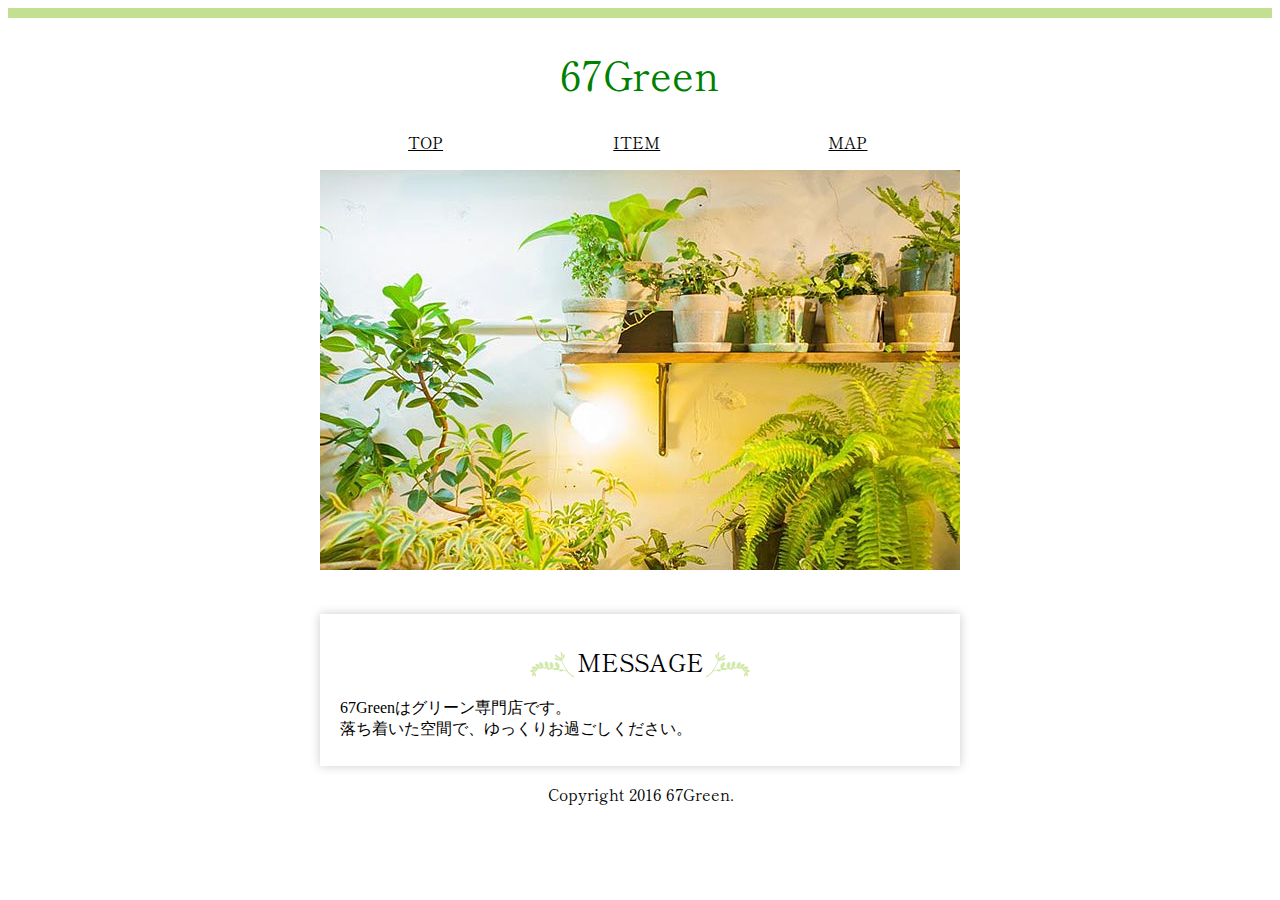
<file: index.html>
<!DOCTYPE html>
<html prefix="og: http://ogp.me/ns#">
<head>
<meta charset="utf-8">
<meta name="author" content="67Green">
<meta name="description" content="渋谷区のグリーン専門店">
<meta property="og:title" content="67Green">
<meta property="og:type" content="website">
<meta property="og:url" content="http://www.example.com">
<meta property="og:image" content="image/ogimage.jpg">
<meta property="og:description" content="渋谷のグリーン専門店">
<meta name="viewport" content="width=device-width, initial-scale=1.0">
<title>67Green</title>
<link href="style.css" media="all" rel="stylesheet">
<link rel="preconnect" href="https://fonts.googleapis.com">
<link rel="preconnect" href="https://fonts.gstatic.com" crossorigin>
<link href="https://fonts.googleapis.com/css2?family=Josefin+Slab:ital,wght@0,100..700;1,100..700&family=Shippori+Mincho&display=swap" rel="stylesheet">
</head>
<body>
<header>
<h1>67Green</h1>
</header>
<div>
<nav>
<ul>
<li><a href="index.html">TOP</a></li>
<li><a href="item.html">ITEM</a></li>
<li><a href="map.html">MAP</a></li>
</ul>
</nav>
<main>
<p><img src="image/main.jpg" alt="店内写真"></p>
<section>
<h2>MESSAGE</h2>

<p>67Greenはグリーン専門店です。<br>
落ち着いた空間で、ゆっくりお過ごしください。</p>
</section>
</main>
</div>
<footer>
<p>Copyright 2016 67Green.</p>
</footer>
</body>
</html>
</file>
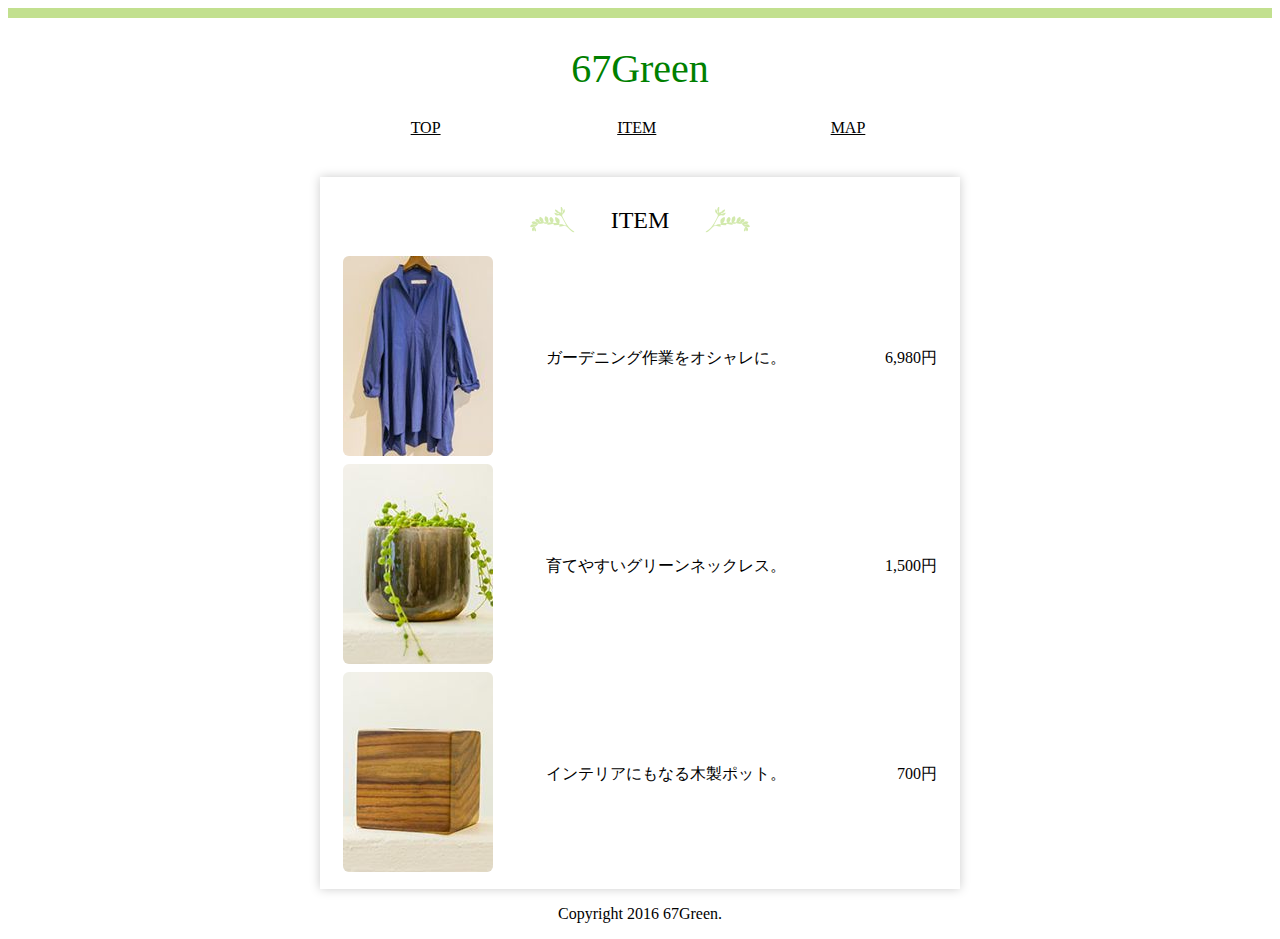
<file: item.html>
<!DOCTYPE html>
<html>
<head>
<meta charset="utf-8">
<meta name="author" content="67Green">
<meta name="description" content="67Greenの取扱い商品">
<meta name="viewport" content"width=device-width, initial-scale=1.0>
<title>ITEM | 67Green</title>
<link href="style.css" media="all" rel="stylesheet">
</head>
<body>
<header>
<h1>67Green</h1>
</header>
<div>
<nav>
<ul>
<li><a href="index.html">TOP</a></li>
<li><a href="item.html">ITEM</a></li>
<li><a href="map.html">MAP</a></li>
</ul>
</nav>
<main>

<section>
<h2>ITEM</h2>
<table>
<tr>
<th><img src="image/item1.jpg" alt="ウェア"></th>
<td>ガーデニング作業をオシャレに。</td>
<td class="price">6,980円</td>
</tr>
<tr>
<th><img src="image/item2.jpg" alt="鉢植え"></th>
<td>育てやすいグリーンネックレス。</td>
<td class="price">1,500円</td>
</tr>
<tr>
<th><img src="image/item3.jpg" alt="ポット"></th>
<td>インテリアにもなる木製ポット。</td>
<td class="price">700円</td>
</tr>
</table>
</section>
</main>
</div>
<footer>
<p>Copyright 2016 67Green.</p>
</footer>
</body>
</html>
</file>
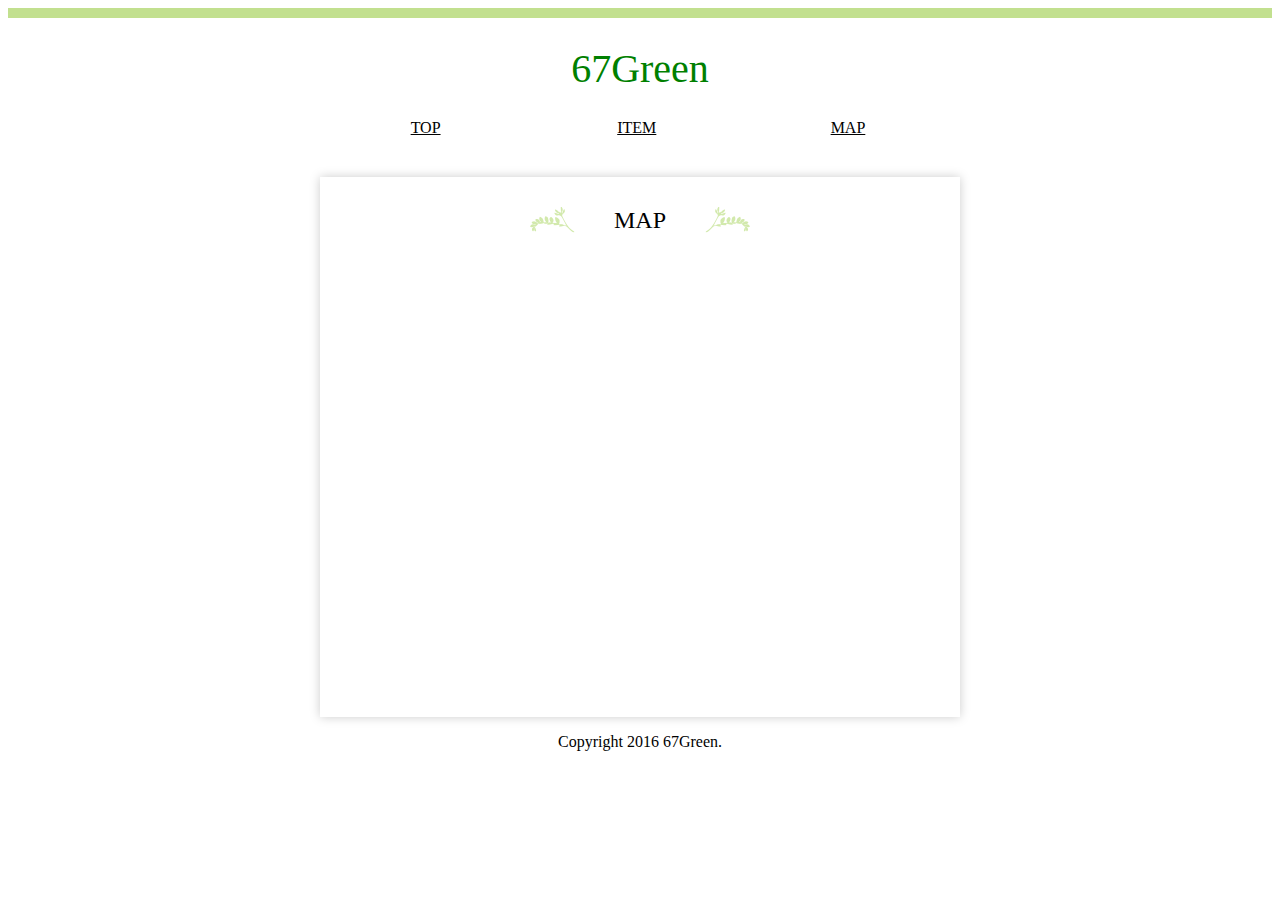
<file: map.html>
<!DOCTYPE html>
<html prefix="og: http://ogp.me/ns#">
<head>
<meta charset="utf-8">
<meta name="author" content="67Green">
<meta name="description" content="67Greenへの地図">
<meta property="og:title" content="MAP｜67Green">
<meta property="og:type" content="article">
<meta property="og:url" content="http://www.example.com/map.html">
<meta property="og:image" content="image/ogimage.jpg">
<meta property="og:description" content="67Greenへの地図">
<meta name="viewport" content="width=device-width, initial-scale=1.0">
<title>MAP｜67Green</title>
<link href="style.css" media="all" rel="stylesheet">
<link href="https://fonts.googleapis.com/css?family=Josefin+Slab" rel="stylesheet"></head>
<body>
<header>
<h1>67Green</h1>
</header>
<div>
<nav>
<ul>
<li><a href="index.html">TOP</a></li>
<li><a href="item.html">ITEM</a></li>
<li><a href="map.html">MAP</a></li>
</ul>
</nav>
<main>

<section>
<h2>MAP</h2>
<iframe src="https://www.google.com/maps/embed?pb=!1m18!1m12!1m3!1d3241.111547354605!2d139.70393967559139!3d35.674255272589484!2m3!1f0!2f0!3f0!3m2!1i1024!2i768!4f13.1!3m3!1m2!1s0x60188cbc77c611ab%3A0x6032813c26a7ca6b!2z44CSMTUwLTAwMDEg5p2x5Lqs6YO95riL6LC35Yy656We5a6u5YmN77yR5LiB55uu77yR4oiS77yR77yS!5e0!3m2!1sja!2sjp!4v1759466542408!5m2!1sja!2sjp" width="600" height="450" style="border:0;" allowfullscreen="" loading="lazy" referrerpolicy="no-referrer-when-downgrade"></iframe>
</section>
</main>
</div>
<footer>
<p>Copyright 2016 67Green.</p>
</footer>
</body>
</html>
</file>
<file: style.css>
h1{
color:green;
font-size:250%;
}
div{
max-width:640px;
margin-right:auto;
margin-left:auto;
}
h1,h2,li,footer{
text-align:center;
font-family: "Shippori Mincho", serif;
  font-weight: 400;
  font-style: normal;
}
li{
list-style:none;
width:33%;
float:left;
}
ul:after{
content:"";
display:block;
clear:both;
}
ul{
padding:0;
}
table{
width:100%;
}
th{
text-align:left;
}
.price{
text-align:right;
}
li a{
color:#000;
}
li a:hover{
text-decoration:none;
}
header{
border-top:solid 10px #c2e08f;
}
h2{
background-image:url(image/bg_h2.png);
background-repeat:no-repeat;
background-position:center bottom;
background-size:220px 28px;
}
section{
box-shadow:0 0 10px 0 #ccc;
margin-top:40px;
padding-top:10px;
padding-right:20px;
padding-bottom:10px;
padding-left:20px;
}
th img{
border-radius:6px;
}
img{
max-width:100%;
}
iframe{
max-width:100%;
}
</file>
